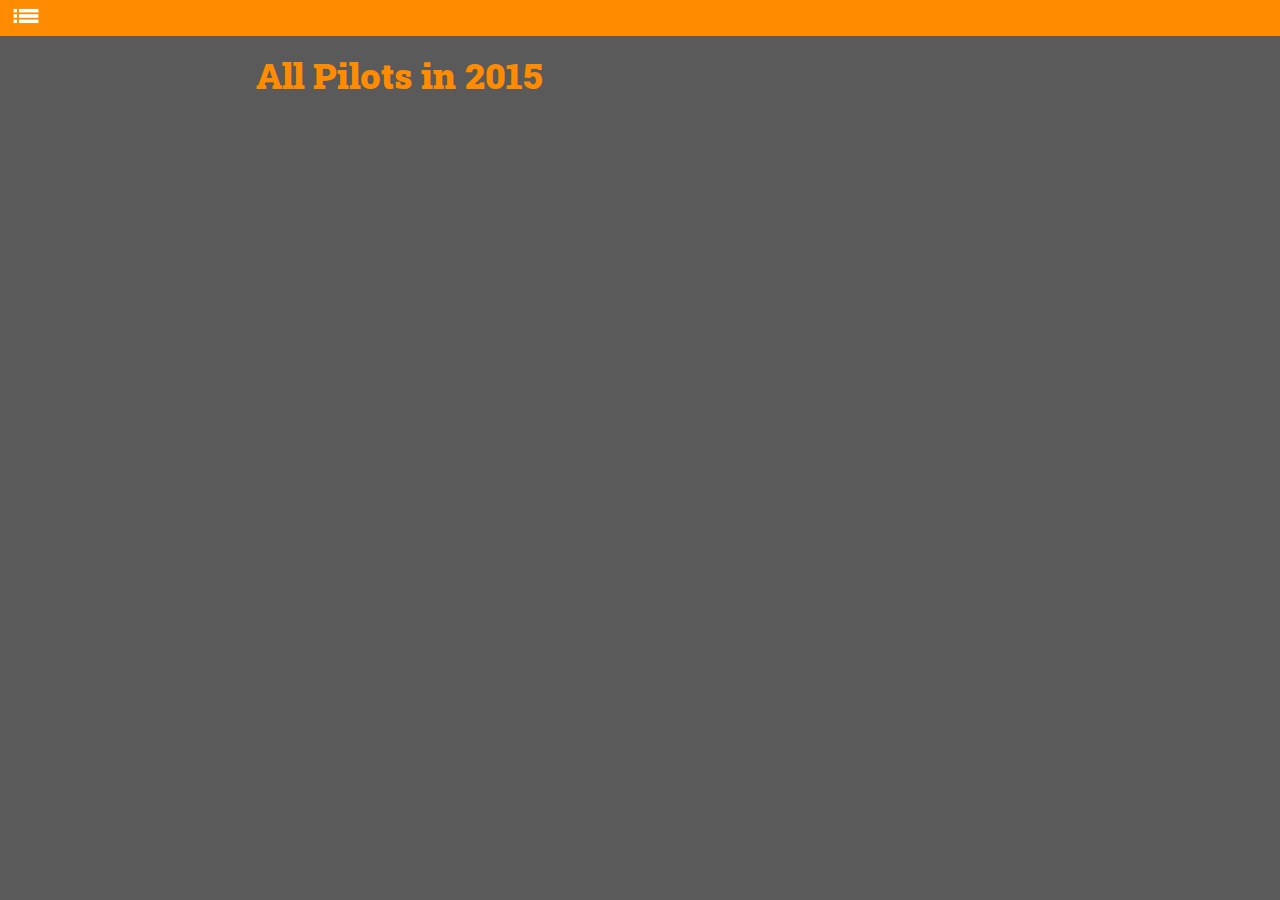
<file: clickPilot.html>
<!DOCTYPE html>
<html>
    <head>
        <meta charset="UTF-8">
        <link rel="stylesheet" href="https://maxcdn.bootstrapcdn.com/bootstrap/3.3.4/css/bootstrap.min.css">
         <link href='http://fonts.googleapis.com/css?family=Roboto+Slab:100' rel='stylesheet' type='text/css'>
         <link rel="stylesheet" type="text/css" href="style.css">
        

        <title></title>
    </head>
    <body>
        <div id="headerMenu">
            <img id="btnMenu" src="btnMenu.png">
        </div>
        <div id="menu">
            <div class="contenLine"><a href="index.html">Pilots Stats</a></div>
            <div class="contenLine"><a href="gpstats.html">GP Stats</a></div>
            <div class="contenLine"><a href="clickPilot.html">All Pilots</a></div>
            <div class="contenLine"><a href="puzzle.html">Puzzle</a></div>
        </div>
        <h1>All Pilots in 2015</h1>
    	<div id="photoPilots">
    	</div>
        <div id="infoPilots">
            <div class="listStats">
                <p>Name: <span id="listName" class="textPilot"></span></p>
                <p>Last Name: <span id="listLastName" class="textPilot"></span></p>
                <p>Number: <span id="listNumber" class="textPilot"></span></p>
                <p>Races: <span id="listRaces" class="textPilot"></span></p>
                <p>Victories: <span id="listVictories" class="textPilot"></span></p>
                <p>Seconds: <span id="listSecond" class="textPilot"></span></p>
                <p>Thirds: <span id="listThird" class="textPilot"></span></p>
                <p>Poles: <span id="listPoles" class="textPilot"></span></p>
                <p>Fastest lap: <span id="listFastestLap" class="textPilot"></span></p>
            </div>
        </div>
    

     <script src="http://code.jquery.com/jquery-1.11.3.min.js"></script>
     <script src="script.js"></script>
     <script type="text/javascript" src="clickpilot.js"></script>

    </body>
</html>
</file>
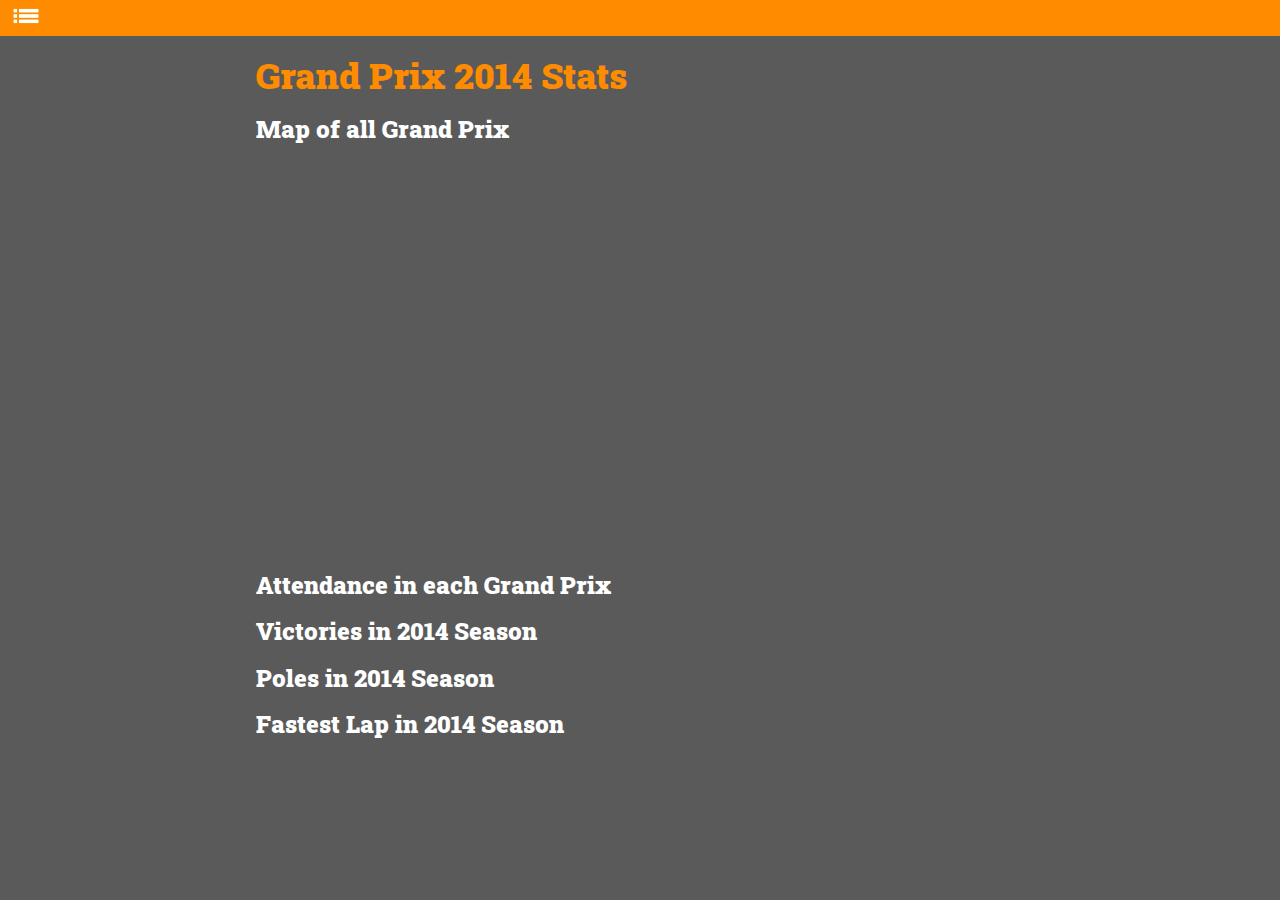
<file: gpstats.html>
<!DOCTYPE html>
<html>
<head>
  <title></title>
  <script src="http://code.jquery.com/jquery-1.11.3.min.js"></script>
  <script src="http://maps.google.com/maps/api/js?sensor=true"></script>
  <script src="gmaps.js"></script>
  <script src="http://code.highcharts.com/highcharts.js"></script> 
  <link rel="stylesheet" href="https://maxcdn.bootstrapcdn.com/bootstrap/3.3.4/css/bootstrap.min.css">
  <link href='http://fonts.googleapis.com/css?family=Roboto+Slab:100' rel='stylesheet' type='text/css'>
  <link rel="stylesheet" type="text/css" href="style.css">
  <script src="gpstats.js"></script>
  <style type="text/css" src="testMap.css">
    #map {
      width: 100%;
      height: 400px;
    }
  </style>
</head>
<body>
  <div id="headerMenu">
            <img id="btnMenu" src="btnMenu.png">
        </div>
        <div id="menu">
            <div class="contenLine"><a href="index.html">Pilots Stats</a></div>
            <div class="contenLine"><a href="gpstats.html">GP Stats</a></div>
            <div class="contenLine"><a href="clickPilot.html">All Pilots</a></div>
            <div class="contenLine"><a href="puzzle.html">Puzzle</a></div>
        </div>
        <h1>Grand Prix 2014 Stats</h1>
        <h3>Map of all Grand Prix</h3>
  <div id="map">
  </div>
  <h3>Attendance in each Grand Prix</h3>
  <div id="graphicAttendance">
  </div>
  <h3>Victories in 2014 Season</h3>
  <div id="graphicVictories">

  </div>
  <h3>Poles in 2014 Season</h3>
  <div id="graphicPoles">

  </div>
  <h3>Fastest Lap in 2014 Season</h3>
  <div id="graphicFastLap">

  </div>
  <script src="script.js"></script>
</body>
</html>
</file>
<file: style.css>
body{
   font-size: 22px;
   background-color: rgb(90,90,90);
   color: #FFFFFF;
   font-family: 'Roboto Slab', serif;
}
img{
   width: 200px;
   height: 209px;
   border-radius: 5px;
   margin-top: 15px;
   margin-bottom: 15px;
}
#pilots{
   padding-left: 20%;
   padding-right: 20%;
   z-index: 1;
   position: relative;
}
h1{
   padding-left: 20%;
   padding-right: 20%;
   color: #FF8C00;
   font-weight: 900;
}
h3{
   padding-left: 20%;
   padding-right: 20%;
   font-weight: 900;
}
#viewGraphic{
   margin-left: 20%;
   margin-right: 20%;
   width: 200px;
   margin-bottom: 15px;
   background-color: #9932CC;
   border-color: #9932CC;
}
a{
   text-decoration: none;
   color:#FF8C00;
}
a:hover{
   text-decoration: none;
   color: #FF8C00;
}
#headerMenu{
   background-color: #FF8C00;
   width:100%;
   height: 36px;
   position: relative;
   z-index: 9;
}
.contenLine{
   width:150px;
   height: 40px;
   padding-left: 15px;
   padding-top: 5px;
   color:#FF8C00;
   border-bottom: 1px solid #E6E6FA;
   background-color: #F0F8FF;
   
}
#menu{
   width: 150px;
   height: 30%;
   z-index: 9;
   padding-bottom: 50px;
   position: relative;

}
#btnMenu{
   width: 32px;
   height: 32px;
   margin-top: 0px;
   margin-left: 10px;
}

.inline{
   display: inline;
}
.imgPilot{
   
   display: inline;
   margin-left: 10px;
   margin-right: 10px;
   margin-bottom: 10px;
   margin-top: 10px;
}
#infoPilots{
   background-color: #ffffff;
   color:#000000;
   width: 200px;
   padding-left:30px;
   padding-right: 30px;
   padding-top: 5px;
   padding-bottom: 10px;
   font-size: 20px;
   border-radius: 5px;

}
.textPilot{
   font-size: 20px;
   font-weight: bold
}
#photoPilots{
  
   margin-left: 10px;
   margin-right: 15px;
}
</file>
